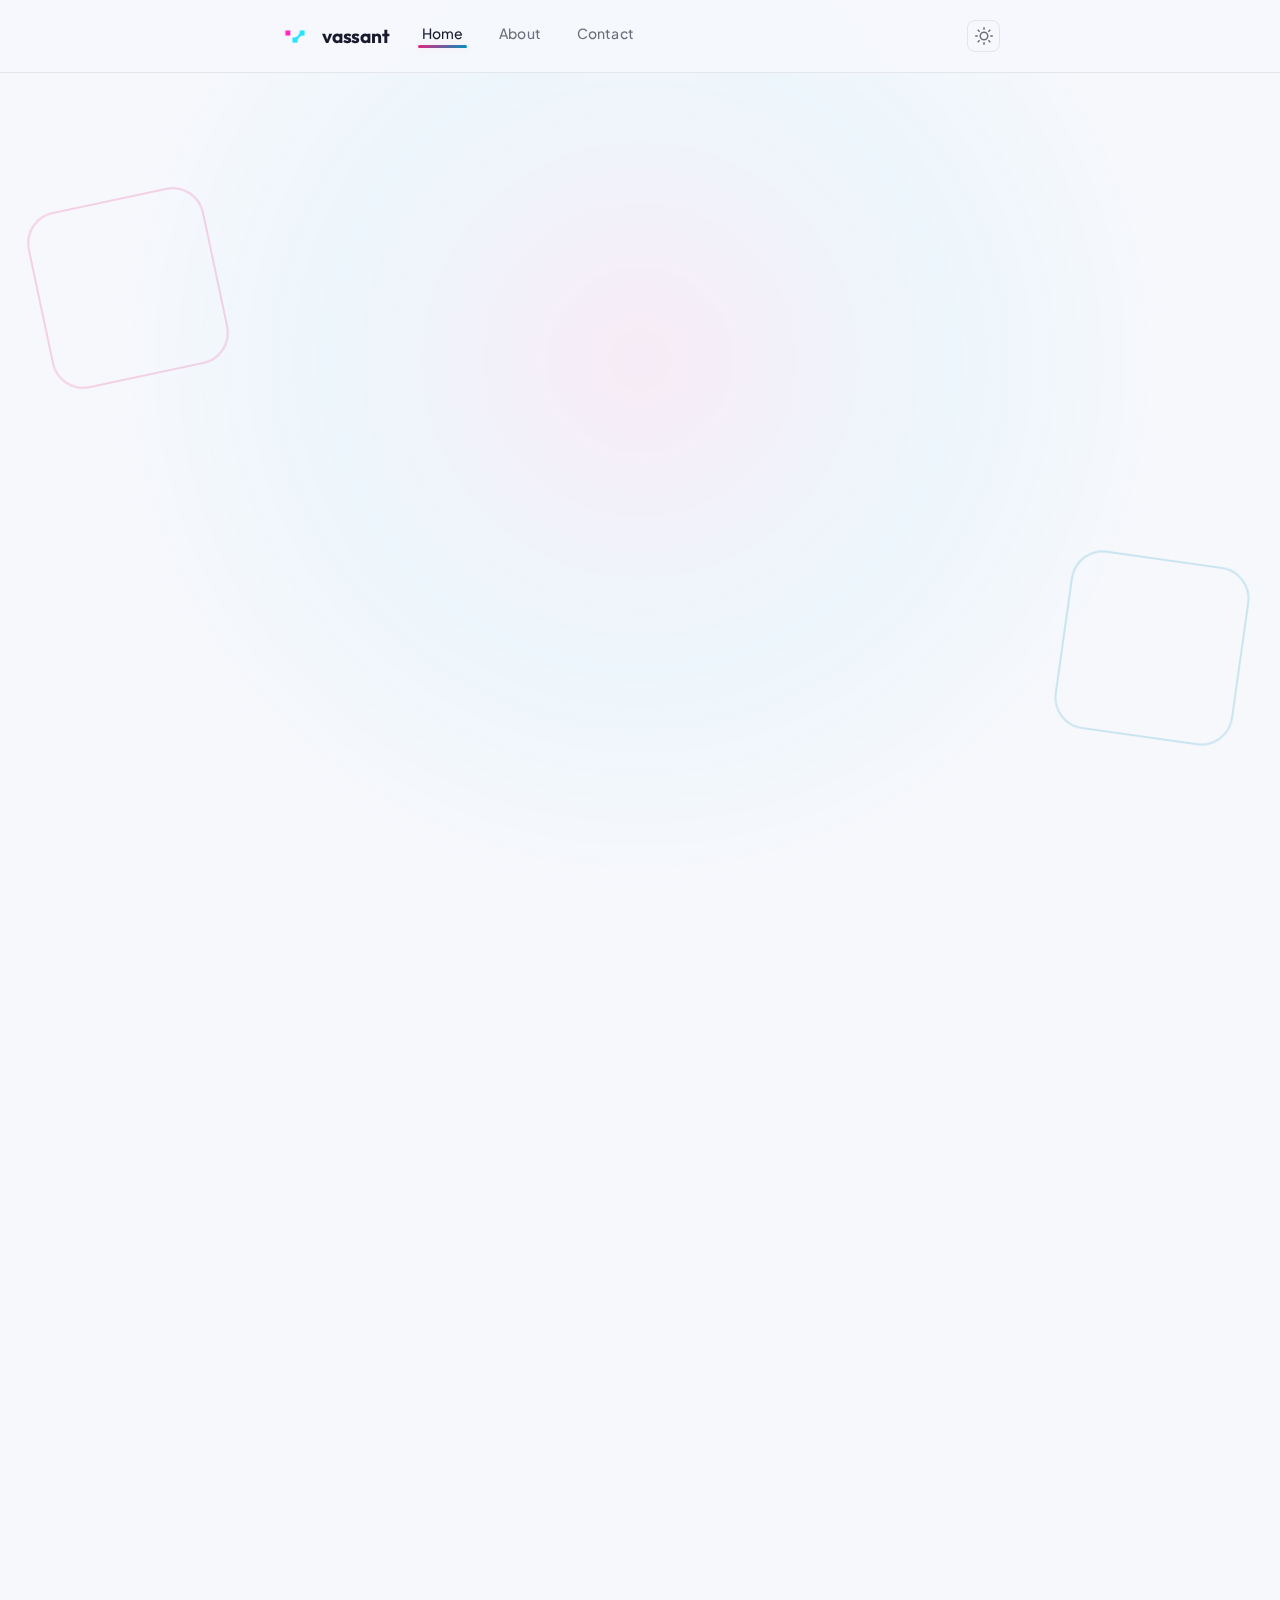
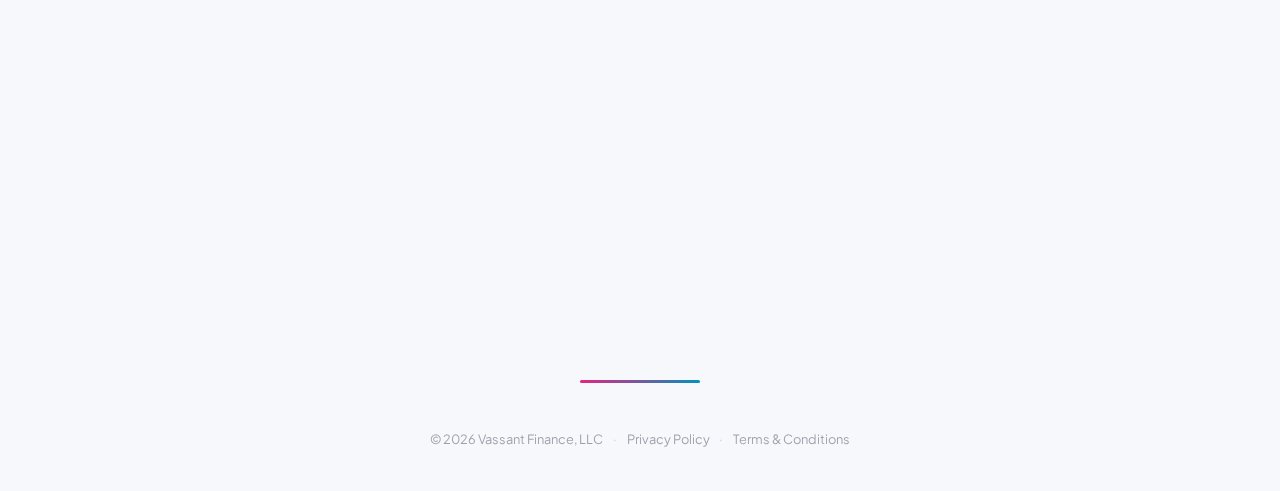
<file: index.html>
<!DOCTYPE html>
<html lang="en">

<head>
  <meta charset="UTF-8">
  <meta name="viewport" content="width=device-width, initial-scale=1.0">
  <title>Vassant Finance — Strategic Financial Technology</title>
  <meta name="description"
    content="An online wealth management platform designed to promote strategic financial management and intelligent investment decision-making.">
  <meta property="og:title" content="Vassant Finance — Strategic Financial Technology">
  <meta property="og:description"
    content="An online wealth management platform designed to promote strategic financial management and intelligent investment decision-making.">
  <meta property="og:image" content="https://vassantfinance.github.io/images/og.png">
  <meta property="og:url" content="https://vassantfinance.github.io/">
  <meta property="og:type" content="website">
  <meta property="og:site_name" content="Vassant Finance">
  <meta name="twitter:card" content="summary_large_image">
  <meta name="twitter:title" content="Vassant Finance — Strategic Financial Technology">
  <meta name="twitter:description"
    content="An online wealth management platform designed to promote strategic financial management and intelligent investment decision-making.">
  <meta name="twitter:image" content="https://vassantfinance.github.io/images/og.png">
  <link rel="icon" type="image/png" href="images/icon.png">
  <link rel="preconnect" href="https://fonts.googleapis.com">
  <link rel="preconnect" href="https://fonts.gstatic.com" crossorigin>
  <link
    href="https://fonts.googleapis.com/css2?family=Outfit:wght@600;700;800&family=Plus+Jakarta+Sans:wght@400;500;600;700&display=swap"
    rel="stylesheet">
  <link rel="stylesheet" href="css/styles.css">
  <script>(function () { var t = localStorage.getItem('theme'); if (!t) t = matchMedia('(prefers-color-scheme:light)').matches ? 'light' : 'dark'; if (t === 'light') document.documentElement.setAttribute('data-theme', 'light') })()</script>
</head>

<body>
  <main>
    <section class="hero">
      <img src="images/icon.png" alt="Vassant" class="logo">
      <div class="wordmark fade-in">vassant</div>
      <div class="tagline fade-in">Strategic Financial Technology</div>
      <p class="subtitle fade-in">An online wealth management platform designed to promote strategic financial
        management and intelligent investment decision-making.</p>
      <form class="waitlist-form fade-in" id="waitlist-form">
        <input type="email" name="email" placeholder="Enter your email" required>
        <button type="submit">Join the Beta</button>
      </form>
      <div class="hero-actions fade-in">
        <a href="about.html" class="btn-primary">Learn More <svg viewBox="0 0 24 24" fill="none" stroke="currentColor"
            stroke-width="2" stroke-linecap="round" stroke-linejoin="round">
            <line x1="5" y1="12" x2="19" y2="12" />
            <polyline points="12 5 19 12 12 19" />
          </svg></a>
        <a href="contact.html" class="btn-secondary">Get in Touch <svg viewBox="0 0 24 24" fill="none"
            stroke="currentColor" stroke-width="2" stroke-linecap="round" stroke-linejoin="round">
            <line x1="5" y1="12" x2="19" y2="12" />
            <polyline points="12 5 19 12 12 19" />
          </svg></a>
      </div>
    </section>

    <section class="section fade-in">
      <h2>What We Do</h2>
      <p>Vassant provides a comprehensive product suite that equips users with modern, user-led guidance and planning
        tools for wealth management. Our platform combines streamlined investment planning with a UI-friendly learning
        platform featuring data-driven, technical content — helping users distill capital market informational noise
        through rational research practices.</p>
      <div class="features">
        <div class="feature-card">
          <div class="feature-icon"><svg viewBox="0 0 24 24" fill="none" stroke="currentColor" stroke-width="2"
              stroke-linecap="round" stroke-linejoin="round">
              <polyline points="23 6 13.5 15.5 8.5 10.5 1 18" />
              <polyline points="17 6 23 6 23 12" />
            </svg></div>
          <h3>Investment Planning</h3>
          <p>Streamlined tools for high-conviction decision-making, supplemented by "Spotlight" companies and ETFs that
            demonstrate our research platform in action.</p>
        </div>
        <div class="feature-card">
          <div class="feature-icon"><svg viewBox="0 0 24 24" fill="none" stroke="currentColor" stroke-width="2"
              stroke-linecap="round" stroke-linejoin="round">
              <path d="M2 3h6a4 4 0 0 1 4 4v14a3 3 0 0 0-3-3H2z" />
              <path d="M22 3h-6a4 4 0 0 0-4 4v14a3 3 0 0 1 3-3h7z" />
            </svg></div>
          <h3>Learning Platform</h3>
          <p>Data-driven, technical content designed to build financial literacy alongside practical applications of
            research and planning methodologies.</p>
        </div>
        <div class="feature-card">
          <div class="feature-icon"><svg viewBox="0 0 24 24" fill="none" stroke="currentColor" stroke-width="2"
              stroke-linecap="round" stroke-linejoin="round">
              <circle cx="11" cy="11" r="8" />
              <line x1="21" y1="21" x2="16.65" y2="16.65" />
            </svg></div>
          <h3>Research Tools</h3>
          <p>Rational research practices that cut through market noise, helping users make informed and intelligent
            investment decisions.</p>
        </div>
        <div class="feature-card">
          <div class="feature-icon"><svg viewBox="0 0 24 24" fill="none" stroke="currentColor" stroke-width="2"
              stroke-linecap="round" stroke-linejoin="round">
              <polygon points="12 2 2 7 12 12 22 7 12 2" />
              <polyline points="2 17 12 22 22 17" />
              <polyline points="2 12 12 17 22 12" />
            </svg></div>
          <h3>Holistic Solution</h3>
          <p>A complete personal finance experience that improves the efficiency of the wealth growth journey from
            planning through execution.</p>
        </div>
      </div>
    </section>

    <section class="section fade-in">
      <h2>Our Approach</h2>
      <p>Different from traditional wealth advisory services, Vassant puts the user in control. Our platform serves as a
        disruptor to legacy systems by replacing opaque advisory models with transparent, user-led tools built for the
        modern investor. Rather than telling you what to do, we give you the framework, data, and education to make
        strategic decisions with confidence.</p>
      <p>Every feature is designed around one overarching goal: to improve the experience and efficiency of the wealth
        growth journey via a holistic personal finance solution.</p>
    </section>
  </main>

  <script src="js/layout.js"></script>
  <script>
    var SCRIPT_URL = 'https://script.google.com/macros/s/AKfycby7Mj6CUogHwtGHQvtR565F_WCKmF0JEaVcxh-9CtuP9zNoGHTu9nTvguo8oDdzmlae/exec';

    document.getElementById('waitlist-form').addEventListener('submit', function (e) {
      e.preventDefault();
      var form = this;
      var button = form.querySelector('button');
      var email = form.querySelector('input[name="email"]').value.trim();
      if (!email) return;

      button.disabled = true;
      button.textContent = 'Submitting\u2026';

      var xhr = new XMLHttpRequest();
      xhr.open('POST', SCRIPT_URL);
      xhr.setRequestHeader('Content-Type', 'application/x-www-form-urlencoded');
      xhr.onreadystatechange = function () {
        if (xhr.readyState === 4) {
          if (xhr.status === 200) {
            form.innerHTML = '<p class="waitlist-msg waitlist-success">You\u2019re on the list! We\u2019ll be in touch.</p>';
          } else {
            form.innerHTML = '<p class="waitlist-msg waitlist-error">Something went wrong. Please try again later.</p>';
          }
        }
      };
      xhr.send('email=' + encodeURIComponent(email));
    });
  </script>
</body>

</html>
</file>
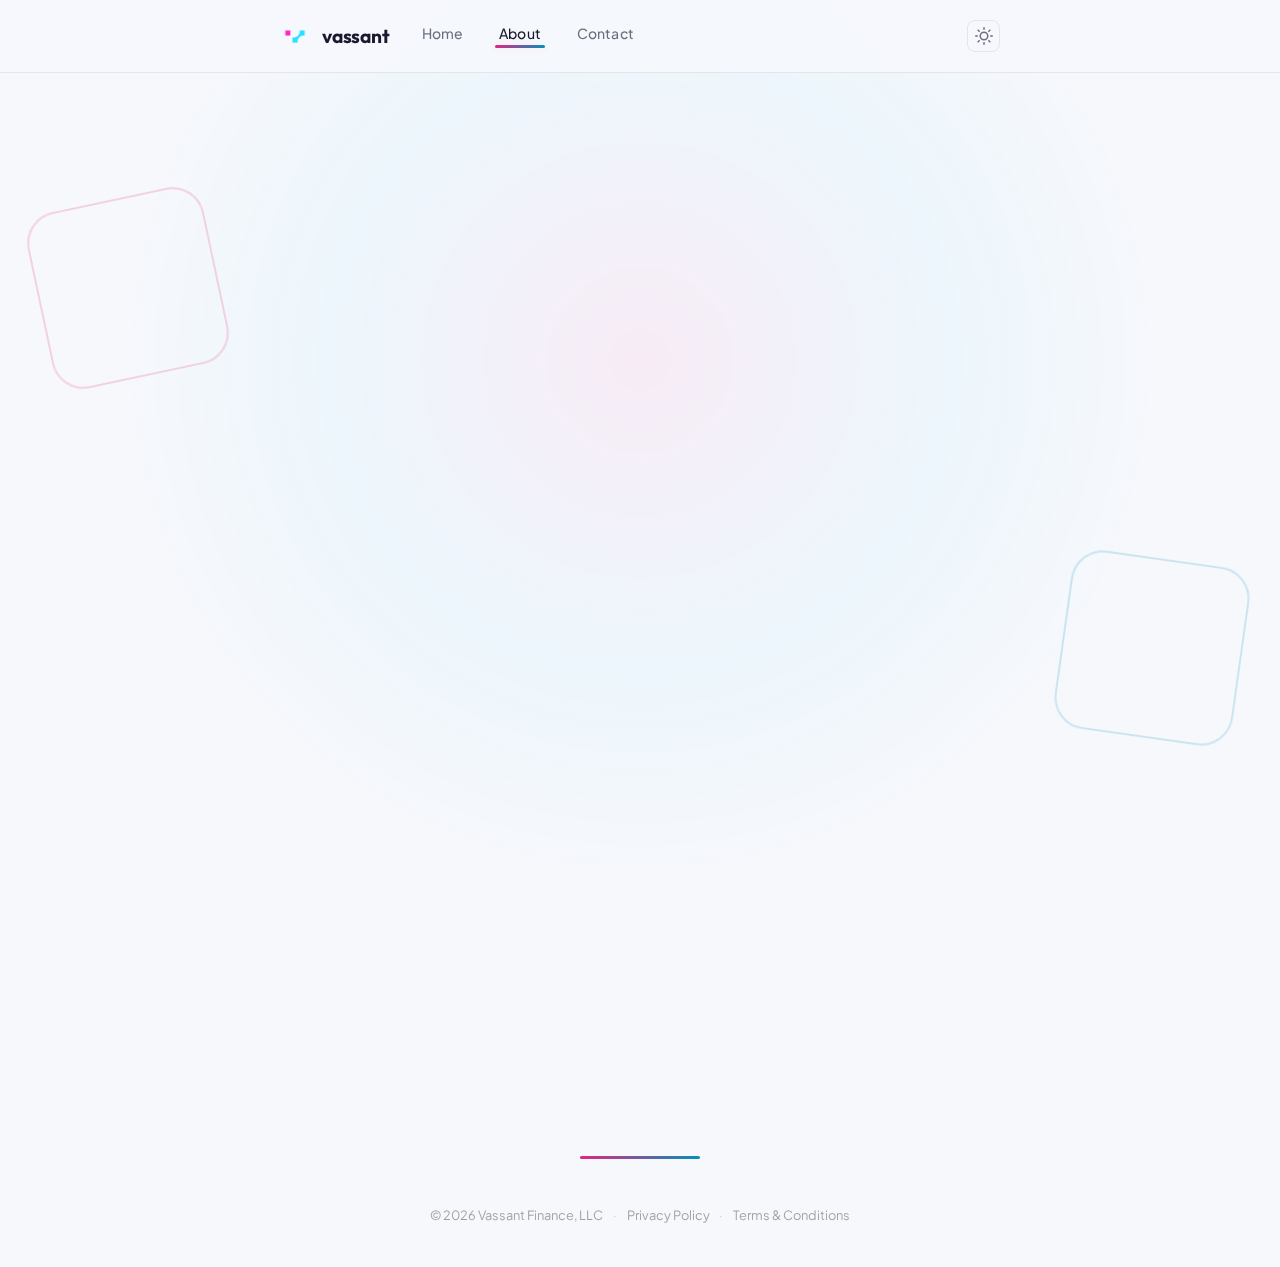
<file: about.html>
<!DOCTYPE html>
<html lang="en">
<head>
  <meta charset="UTF-8">
  <meta name="viewport" content="width=device-width, initial-scale=1.0">
  <title>About — Vassant Finance</title>
  <meta name="description" content="Learn about Vassant Finance, an online wealth management platform promoting strategic financial management and intelligent investment decision-making.">
  <meta property="og:title" content="About — Vassant Finance">
  <meta property="og:description" content="Learn about Vassant Finance, an online wealth management platform promoting strategic financial management and intelligent investment decision-making.">
  <meta property="og:image" content="https://vassantfinance.github.io/images/og.png">
  <meta property="og:url" content="https://vassantfinance.github.io/about.html">
  <meta property="og:type" content="website">
  <meta property="og:site_name" content="Vassant Finance">
  <meta name="twitter:card" content="summary_large_image">
  <meta name="twitter:title" content="About — Vassant Finance">
  <meta name="twitter:description" content="Learn about Vassant Finance, an online wealth management platform promoting strategic financial management and intelligent investment decision-making.">
  <meta name="twitter:image" content="https://vassantfinance.github.io/images/og.png">
  <link rel="icon" type="image/png" href="images/icon.png">
  <link rel="preconnect" href="https://fonts.googleapis.com">
  <link rel="preconnect" href="https://fonts.gstatic.com" crossorigin>
  <link href="https://fonts.googleapis.com/css2?family=Outfit:wght@600;700;800&family=Plus+Jakarta+Sans:wght@400;500;600;700&display=swap" rel="stylesheet">
  <link rel="stylesheet" href="css/styles.css">
  <script>(function(){var t=localStorage.getItem('theme');if(!t)t=matchMedia('(prefers-color-scheme:light)').matches?'light':'dark';if(t==='light')document.documentElement.setAttribute('data-theme','light')})()</script>
</head>
<body>
  <main>
    <div class="page-header fade-in">
      <h1><span class="gradient-text">About</span> Vassant Finance</h1>
      <p class="page-desc">Founded in 2026 &middot; Riverside, California</p>
    </div>

    <section class="section fade-in">
      <h2>Our Platform</h2>
      <p>Vassant Finance, LLC is an online wealth management platform that provides users with tools designed to promote strategic financial management alongside high-conviction and intelligent investment decision-making. Different from traditional wealth advisory services, Vassant equips participants with a product suite that features modern, user-led guidance and planning.</p>
      <p>These features are supplemented with a UI-friendly learning platform with data-driven, technical content. The platform holistically serves as a disruptor to legacy systems by helping users distill capital market informational noise through streamlined investment planning and rational research practices.</p>
    </section>

    <section class="section fade-in">
      <h2>Our Approach</h2>
      <p>Investment planning is supplemented by "Spotlight" companies and ETFs that demonstrate not only the functionality of the research planning platform, but also applications of the content provided in the learning lessons. These spotlight features bridge the gap between education and practice, giving users a tangible way to apply what they learn.</p>
    </section>

    <section class="section fade-in">
      <h2>Our Mission</h2>
      <p>Vassant has one overarching goal: to improve the experience and efficiency of the wealth growth journey via a holistic personal finance solution. We believe that strategic financial management should be accessible, transparent, and driven by the individual — not gatekept by traditional advisory structures.</p>
    </section>
  </main>

  <script src="js/layout.js"></script>
</body>
</html>
</file>
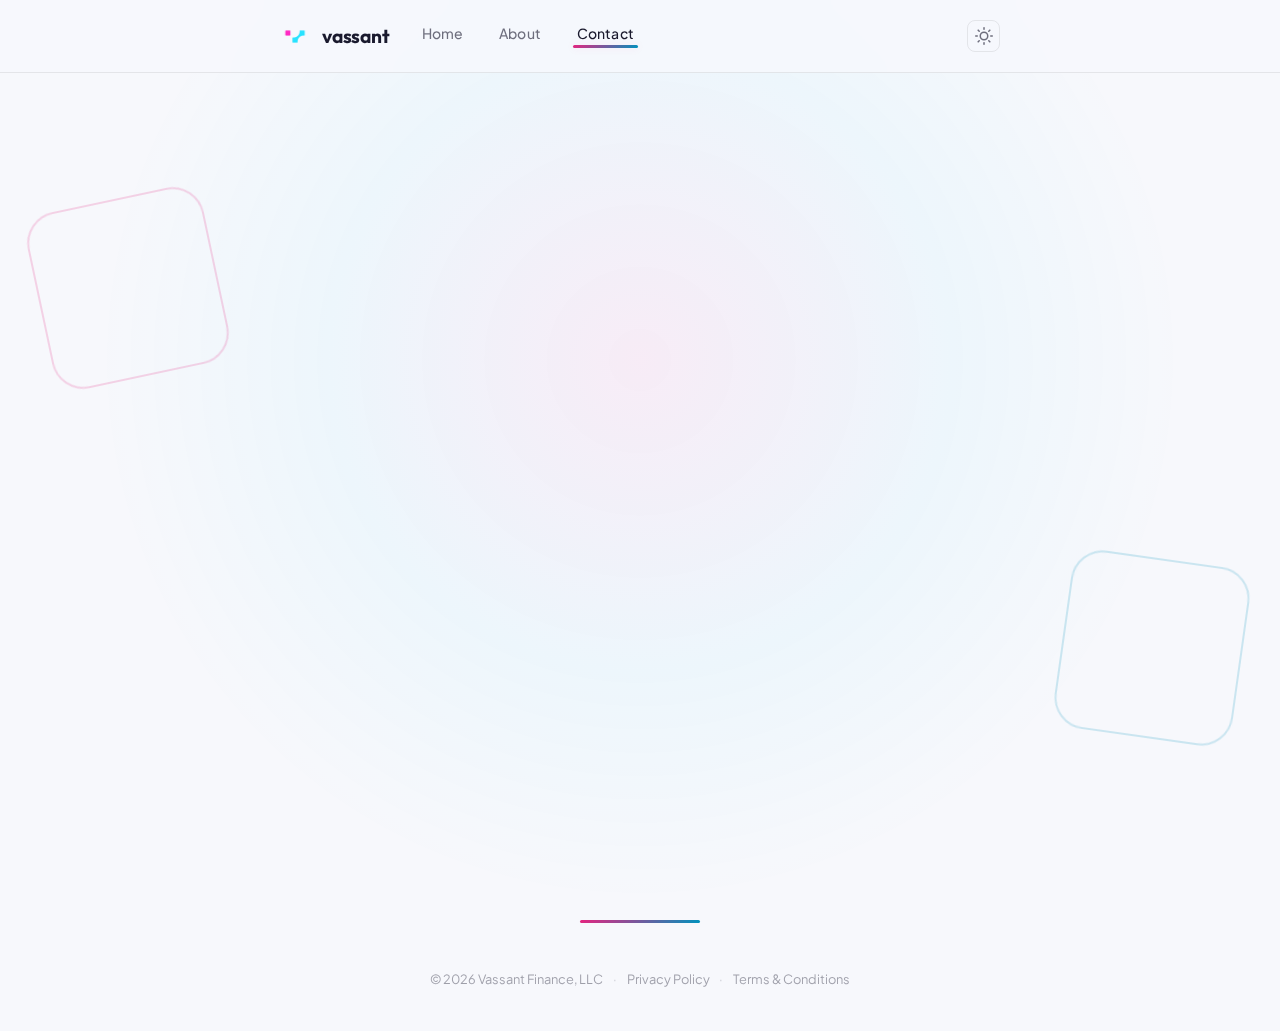
<file: contact.html>
<!DOCTYPE html>
<html lang="en">
<head>
  <meta charset="UTF-8">
  <meta name="viewport" content="width=device-width, initial-scale=1.0">
  <title>Contact — Vassant Finance</title>
  <meta name="description" content="Get in touch with Vassant Finance. Contact us for business inquiries, partnerships, and general questions.">
  <meta property="og:title" content="Contact — Vassant Finance">
  <meta property="og:description" content="Get in touch with Vassant Finance. Contact us for business inquiries, partnerships, and general questions.">
  <meta property="og:image" content="https://vassantfinance.github.io/images/og.png">
  <meta property="og:url" content="https://vassantfinance.github.io/contact.html">
  <meta property="og:type" content="website">
  <meta property="og:site_name" content="Vassant Finance">
  <meta name="twitter:card" content="summary_large_image">
  <meta name="twitter:title" content="Contact — Vassant Finance">
  <meta name="twitter:description" content="Get in touch with Vassant Finance. Contact us for business inquiries, partnerships, and general questions.">
  <meta name="twitter:image" content="https://vassantfinance.github.io/images/og.png">
  <link rel="icon" type="image/png" href="images/icon.png">
  <link rel="preconnect" href="https://fonts.googleapis.com">
  <link rel="preconnect" href="https://fonts.gstatic.com" crossorigin>
  <link href="https://fonts.googleapis.com/css2?family=Outfit:wght@600;700;800&family=Plus+Jakarta+Sans:wght@400;500;600;700&display=swap" rel="stylesheet">
  <link rel="stylesheet" href="css/styles.css">
  <script>(function(){var t=localStorage.getItem('theme');if(!t)t=matchMedia('(prefers-color-scheme:light)').matches?'light':'dark';if(t==='light')document.documentElement.setAttribute('data-theme','light')})()</script>
</head>
<body>
  <main>
    <div class="page-header fade-in">
      <h1><span class="gradient-text">Contact</span> Us</h1>
      <p class="page-desc">We'd love to hear from you</p>
    </div>

    <div class="contact-grid fade-in">
      <div class="contact-item">
        <div class="contact-icon"><svg viewBox="0 0 24 24" fill="none" stroke="currentColor" stroke-width="2" stroke-linecap="round" stroke-linejoin="round"><path d="M4 4h16c1.1 0 2 .9 2 2v12c0 1.1-.9 2-2 2H4c-1.1 0-2-.9-2-2V6c0-1.1.9-2 2-2z"/><polyline points="22,6 12,13 2,6"/></svg></div>
        <div class="contact-info">
          <span class="contact-label">Email</span>
          <div class="contact-value">
            <a href="mailto:vassantfinance@gmail.com">vassantfinance@gmail.com</a>
          </div>
        </div>
      </div>
      <div class="contact-item">
        <div class="contact-icon"><svg viewBox="0 0 24 24" fill="none" stroke="currentColor" stroke-width="2" stroke-linecap="round" stroke-linejoin="round"><path d="M22 16.92v3a2 2 0 0 1-2.18 2 19.79 19.79 0 0 1-8.63-3.07 19.5 19.5 0 0 1-6-6 19.79 19.79 0 0 1-3.07-8.67A2 2 0 0 1 4.11 2h3a2 2 0 0 1 2 1.72 12.84 12.84 0 0 0 .7 2.81 2 2 0 0 1-.45 2.11L8.09 9.91a16 16 0 0 0 6 6l1.27-1.27a2 2 0 0 1 2.11-.45 12.84 12.84 0 0 0 2.81.7A2 2 0 0 1 22 16.92z"/></svg></div>
        <div class="contact-info">
          <span class="contact-label">Phone</span>
          <div class="contact-value">
            <a href="tel:+17605856070">+1 (760) 585-6070</a>
          </div>
        </div>
      </div>
      <div class="contact-item">
        <div class="contact-icon"><svg viewBox="0 0 24 24" fill="none" stroke="currentColor" stroke-width="2" stroke-linecap="round" stroke-linejoin="round"><path d="M21 10c0 7-9 13-9 13s-9-6-9-13a9 9 0 0 1 18 0z"/><circle cx="12" cy="10" r="3"/></svg></div>
        <div class="contact-info">
          <span class="contact-label">Mailing Address</span>
          <div class="contact-value">
            3666 Jefferson St<br>
            Riverside, California 92504<br>
            United States
          </div>
        </div>
      </div>
    </div>

    <section class="section fade-in">
      <h2>Business Inquiries</h2>
      <p>For partnership opportunities, press inquiries, or other business-related matters, please reach out via email at <a href="mailto:vassantfinance@gmail.com" class="accent-link">vassantfinance@gmail.com</a>. We aim to respond to all inquiries within two business days.</p>
    </section>
  </main>

  <script src="js/layout.js"></script>
</body>
</html>
</file>
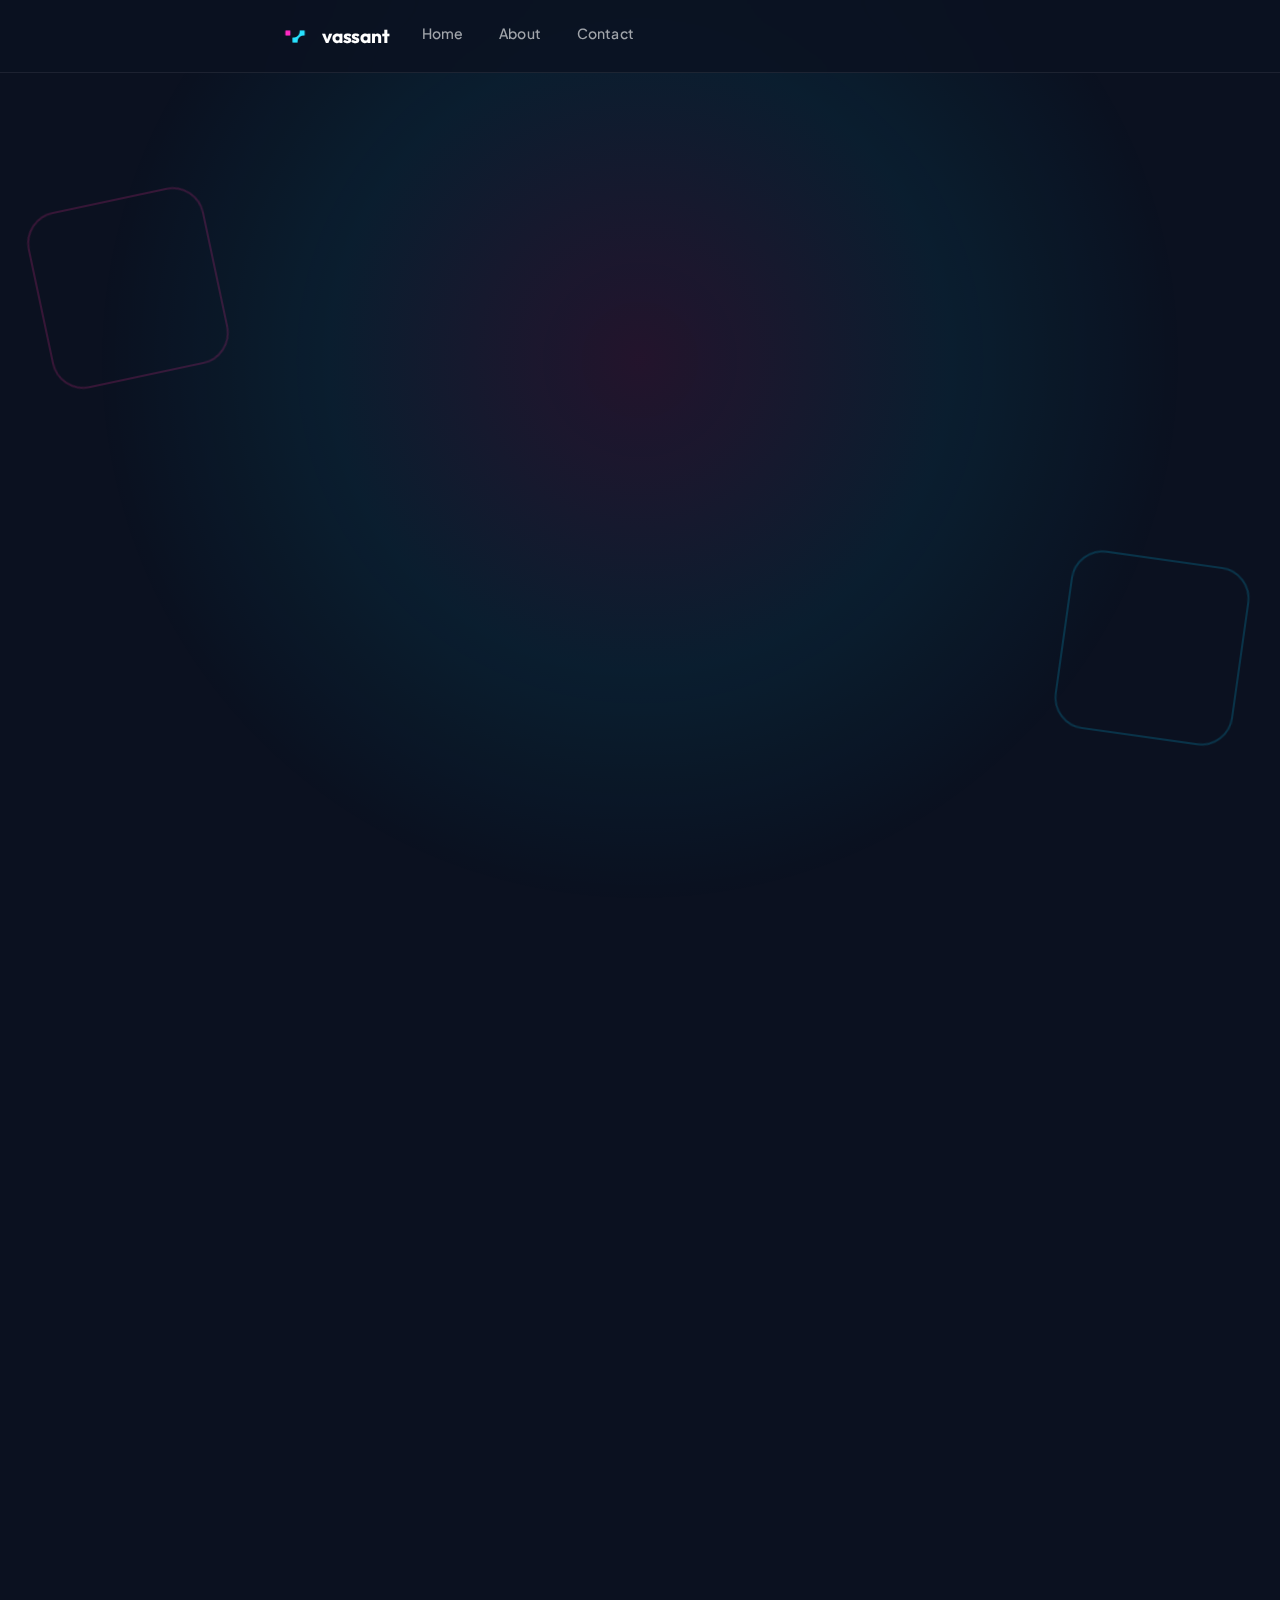
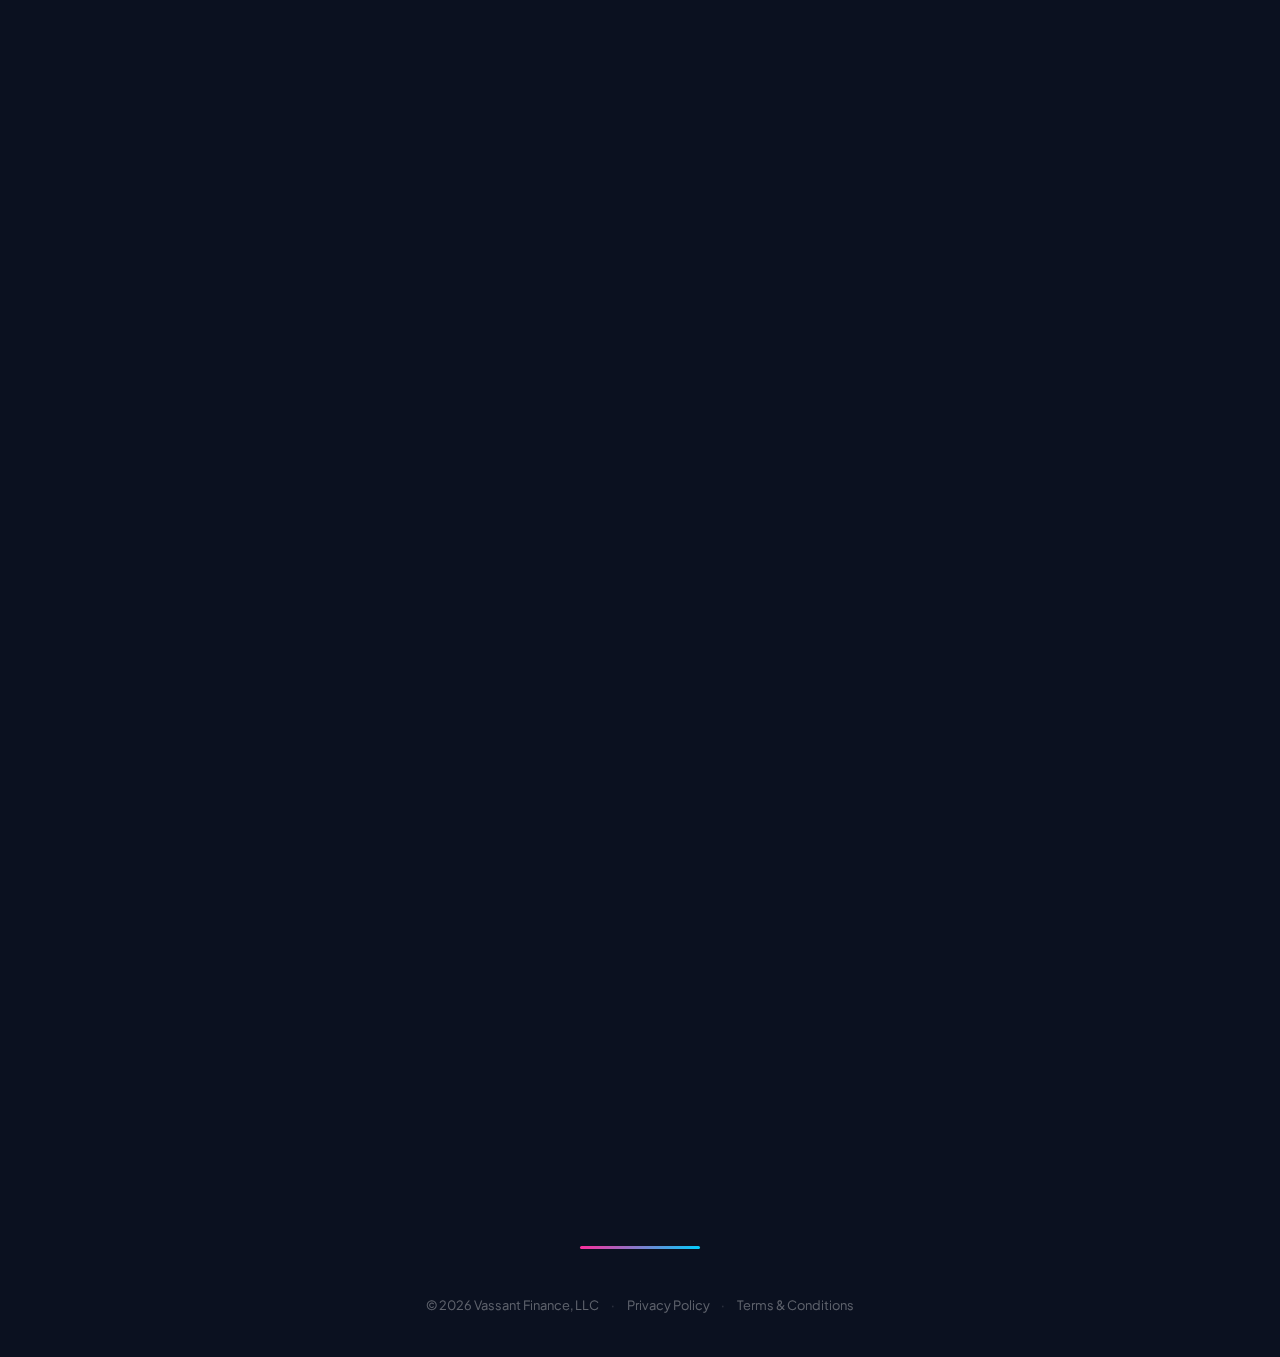
<file: privacy.html>
<!DOCTYPE html>
<html lang="en">
<head>
  <meta charset="UTF-8">
  <meta name="viewport" content="width=device-width, initial-scale=1.0">
  <title>Privacy Policy — Vassant Finance</title>
  <meta name="description" content="Privacy Policy for Vassant Finance. Learn how we collect, use, and protect your personal information.">
  <link rel="icon" type="image/png" href="images/icon.png">
  <link rel="preconnect" href="https://fonts.googleapis.com">
  <link rel="preconnect" href="https://fonts.gstatic.com" crossorigin>
  <link href="https://fonts.googleapis.com/css2?family=Outfit:wght@600;700;800&family=Plus+Jakarta+Sans:wght@400;500;600;700&display=swap" rel="stylesheet">
  <link rel="stylesheet" href="css/styles.css">
</head>
<body>
  <nav>
    <div class="nav-inner">
      <a href="index.html" class="nav-brand">
        <img src="images/icon.png" alt="Vassant">
        <span>vassant</span>
      </a>
      <button class="nav-toggle" aria-label="Toggle menu" onclick="this.classList.toggle('open');document.querySelector('.nav-links').classList.toggle('open')">
        <span></span><span></span><span></span>
      </button>
      <ul class="nav-links">
        <li><a href="index.html">Home</a></li>
        <li><a href="about.html">About</a></li>
        <li><a href="contact.html">Contact</a></li>
      </ul>
    </div>
  </nav>

  <main>
    <div class="page-header fade-in">
      <h1>Privacy Policy</h1>
      <p class="page-desc">Last updated: February 24, 2026</p>
    </div>

    <div class="legal-content fade-in">
      <p>Vassant Finance, LLC ("Vassant," "we," "us," or "our") is committed to protecting your privacy. This Privacy Policy explains how we collect, use, disclose, and safeguard your information when you visit our website and use our services, including any mobile applications we may offer in the future.</p>

      <h2>Information We Collect</h2>
      <p>We may collect information about you in a variety of ways, including:</p>
      <p><strong>Personal Data.</strong> When you register for an account, we may collect personally identifiable information such as your name, email address, phone number, and financial information necessary to provide our services.</p>
      <p><strong>Usage Data.</strong> We automatically collect certain information when you access our services, including your IP address, browser type, operating system, access times, pages viewed, and the referring URL.</p>
      <p><strong>Device Data.</strong> We may collect information about the device you use to access our services, including device type, operating system, unique device identifiers, and mobile network information.</p>

      <h2>How We Use Your Information</h2>
      <p>We may use the information we collect for various purposes, including to:</p>
      <ul>
        <li>Provide, operate, and maintain our services</li>
        <li>Improve, personalize, and expand our services</li>
        <li>Understand and analyze how you use our services</li>
        <li>Develop new products, services, features, and functionality</li>
        <li>Communicate with you for customer service, updates, and marketing purposes</li>
        <li>Process transactions and send related information</li>
        <li>Detect and prevent fraud or other harmful activities</li>
        <li>Comply with legal obligations</li>
      </ul>

      <h2>Information Sharing</h2>
      <p>We do not sell your personal information. We may share your information in the following situations:</p>
      <ul>
        <li><strong>Service Providers.</strong> We may share your information with third-party vendors and service providers that perform services on our behalf, such as data analysis, payment processing, and email delivery.</li>
        <li><strong>Legal Requirements.</strong> We may disclose your information if required to do so by law or in response to valid legal requests by public authorities.</li>
        <li><strong>Business Transfers.</strong> In connection with any merger, sale of company assets, or acquisition, your information may be transferred as a business asset.</li>
        <li><strong>With Your Consent.</strong> We may share your information with your consent or at your direction.</li>
      </ul>

      <h2>Data Security</h2>
      <p>We implement appropriate technical and organizational security measures designed to protect your personal information. However, no electronic transmission or storage method is 100% secure, and we cannot guarantee absolute security. We encourage you to use strong passwords and to protect your account credentials.</p>

      <h2>Your Rights</h2>
      <p>Depending on your jurisdiction, you may have the following rights regarding your personal information:</p>
      <ul>
        <li>The right to access the personal information we hold about you</li>
        <li>The right to request correction of inaccurate personal information</li>
        <li>The right to request deletion of your personal information</li>
        <li>The right to opt out of marketing communications</li>
        <li>The right to data portability</li>
      </ul>
      <p>To exercise any of these rights, please contact us at <a href="mailto:vassantfinance@gmail.com" style="color: var(--text-primary); border-bottom: 1px solid var(--border);">vassantfinance@gmail.com</a>.</p>

      <h2>Children's Privacy</h2>
      <p>Our services are not directed to individuals under the age of 18. We do not knowingly collect personal information from children. If we become aware that we have collected personal information from a child without parental consent, we will take steps to remove that information from our servers.</p>

      <h2>Changes to This Policy</h2>
      <p>We may update this Privacy Policy from time to time. We will notify you of any changes by posting the new Privacy Policy on this page and updating the "Last updated" date. You are advised to review this Privacy Policy periodically for any changes.</p>

      <h2>Contact Us</h2>
      <p>If you have any questions about this Privacy Policy, please contact us:</p>
      <ul>
        <li><strong>Email:</strong> <a href="mailto:vassantfinance@gmail.com" style="color: var(--text-primary); border-bottom: 1px solid var(--border);">vassantfinance@gmail.com</a></li>
        <li><strong>Phone:</strong> +1 (760) 585-6070</li>
        <li><strong>Address:</strong> 3666 Jefferson St, Riverside, California 92504</li>
      </ul>
    </div>
  </main>

  <footer>
    <div class="footer-inner">
      &copy; 2026 Vassant Finance, LLC
      <span class="footer-sep">&middot;</span>
      <a href="privacy.html">Privacy Policy</a>
      <span class="footer-sep">&middot;</span>
      <a href="terms.html">Terms &amp; Conditions</a>
    </div>
  </footer>
</body>
</html>
</file>
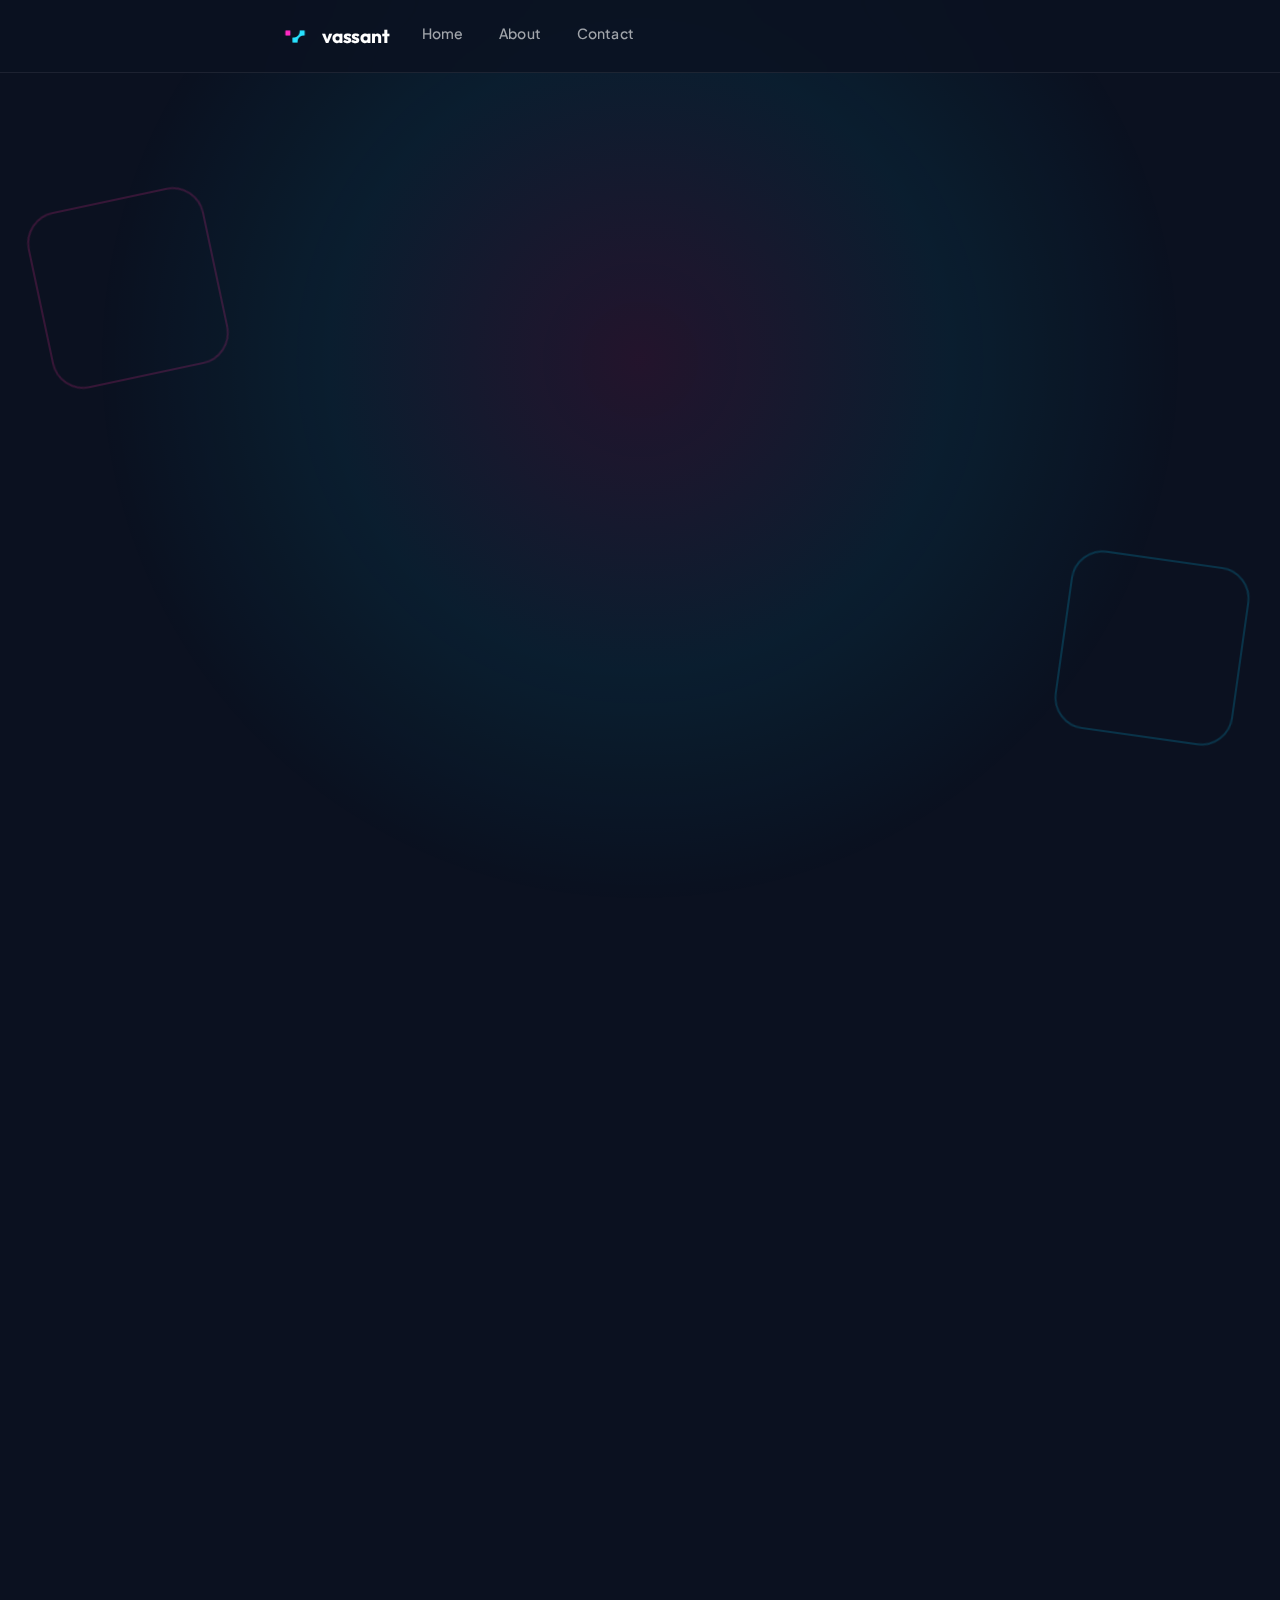
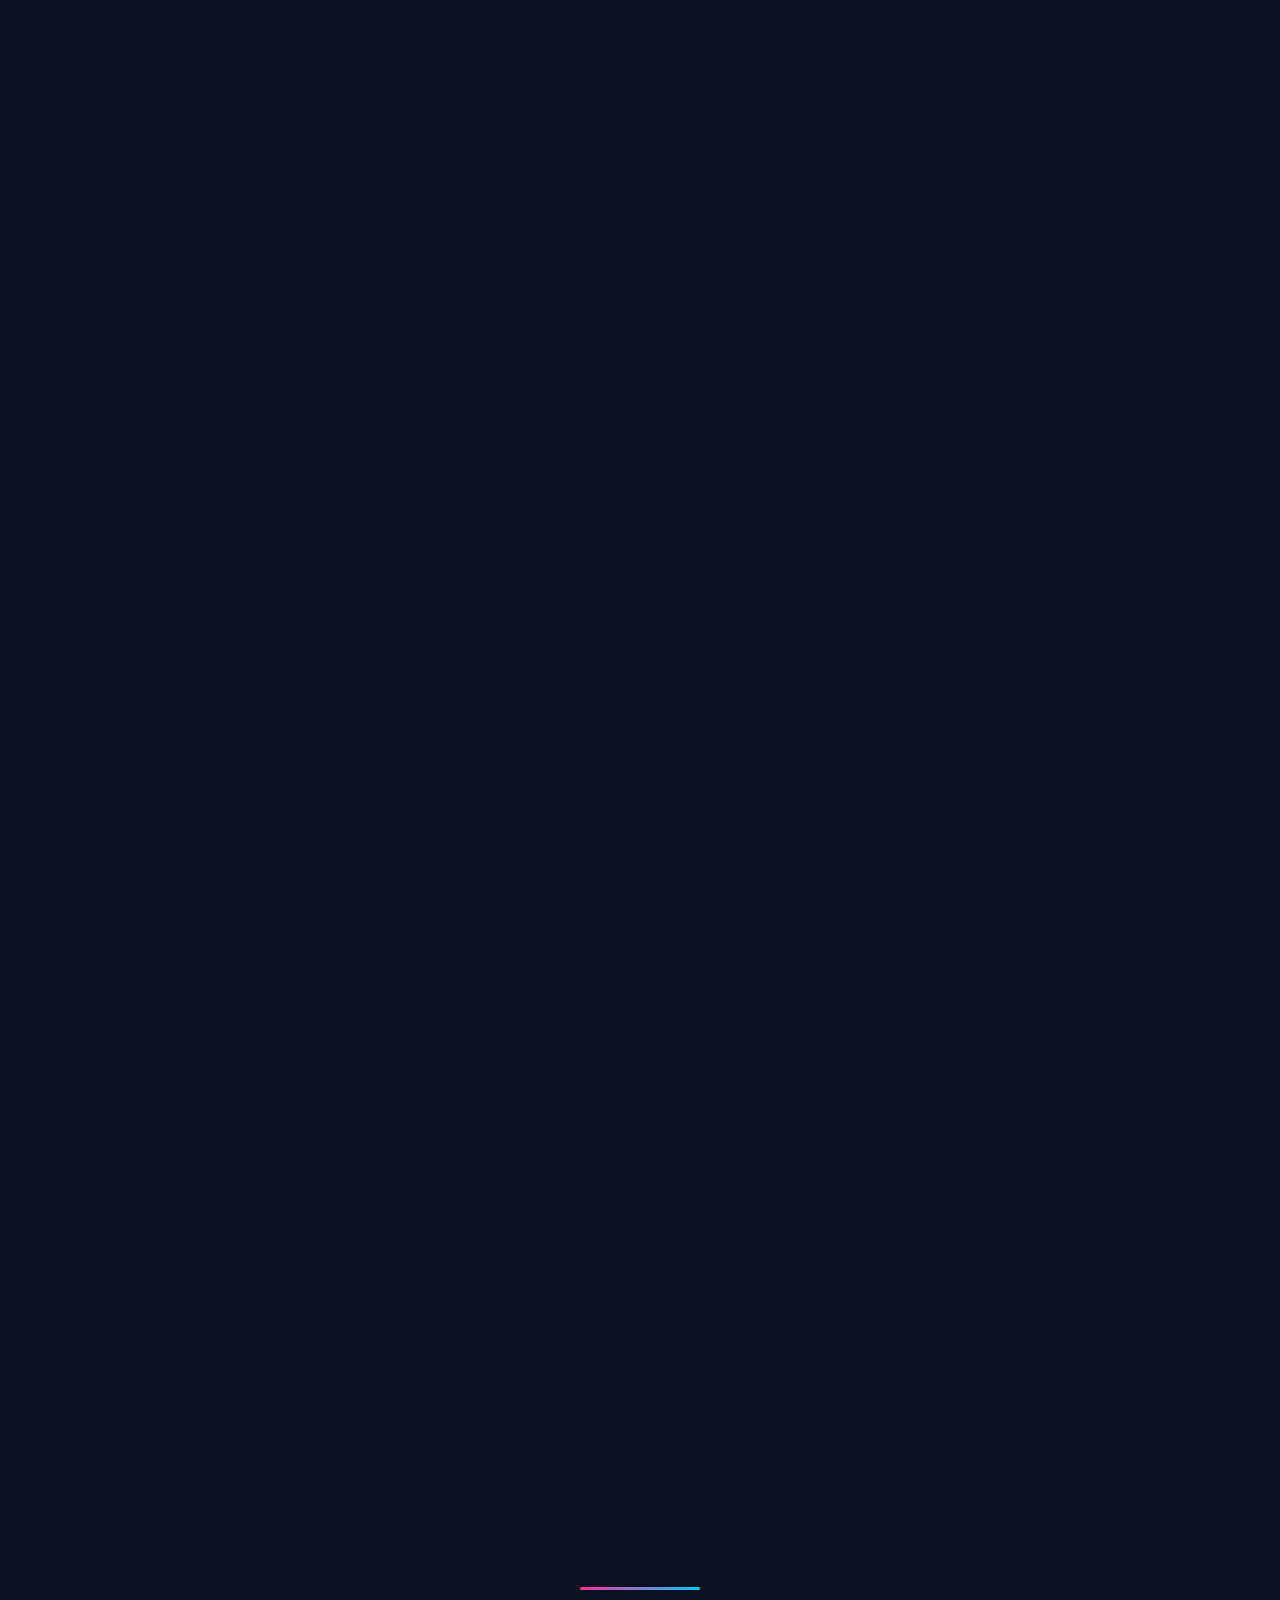
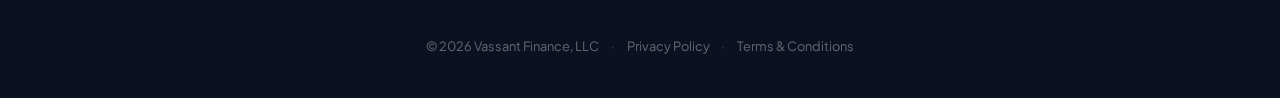
<file: terms.html>
<!DOCTYPE html>
<html lang="en">
<head>
  <meta charset="UTF-8">
  <meta name="viewport" content="width=device-width, initial-scale=1.0">
  <title>Terms &amp; Conditions — Vassant Finance</title>
  <meta name="description" content="Terms and Conditions for Vassant Finance. Please read these terms carefully before using our services.">
  <link rel="icon" type="image/png" href="images/icon.png">
  <link rel="preconnect" href="https://fonts.googleapis.com">
  <link rel="preconnect" href="https://fonts.gstatic.com" crossorigin>
  <link href="https://fonts.googleapis.com/css2?family=Outfit:wght@600;700;800&family=Plus+Jakarta+Sans:wght@400;500;600;700&display=swap" rel="stylesheet">
  <link rel="stylesheet" href="css/styles.css">
</head>
<body>
  <nav>
    <div class="nav-inner">
      <a href="index.html" class="nav-brand">
        <img src="images/icon.png" alt="Vassant">
        <span>vassant</span>
      </a>
      <button class="nav-toggle" aria-label="Toggle menu" onclick="this.classList.toggle('open');document.querySelector('.nav-links').classList.toggle('open')">
        <span></span><span></span><span></span>
      </button>
      <ul class="nav-links">
        <li><a href="index.html">Home</a></li>
        <li><a href="about.html">About</a></li>
        <li><a href="contact.html">Contact</a></li>
      </ul>
    </div>
  </nav>

  <main>
    <div class="page-header fade-in">
      <h1>Terms &amp; Conditions</h1>
      <p class="page-desc">Last updated: February 24, 2026</p>
    </div>

    <div class="legal-content fade-in">
      <p>Please read these Terms and Conditions ("Terms") carefully before using the website and services operated by Vassant Finance, LLC ("Vassant," "we," "us," or "our"). By accessing or using our services, you agree to be bound by these Terms.</p>

      <h2>Agreement to Terms</h2>
      <p>By accessing or using our services, you agree to be bound by these Terms and our Privacy Policy. If you do not agree to these Terms, you must not access or use our services. We reserve the right to modify these Terms at any time, and such modifications will be effective immediately upon posting.</p>

      <h2>Use of Services</h2>
      <p>Our services are intended for users who are at least 18 years of age. By using our services, you represent and warrant that you meet this age requirement. You agree to use our services only for lawful purposes and in accordance with these Terms.</p>
      <p>Vassant provides tools, content, and resources for financial planning and education. Our services are informational in nature and do not constitute financial advice, investment advice, tax advice, or legal advice. You are solely responsible for your own financial decisions.</p>

      <h2>Intellectual Property</h2>
      <p>The service and its original content, features, and functionality are and will remain the exclusive property of Vassant Finance, LLC. Our services are protected by copyright, trademark, and other laws of the United States and foreign countries. Our trademarks and trade dress may not be used in connection with any product or service without the prior written consent of Vassant Finance, LLC.</p>

      <h2>User Accounts</h2>
      <p>When you create an account with us, you must provide information that is accurate, complete, and current at all times. You are responsible for safeguarding your account credentials and for any activities or actions under your account. You agree to notify us immediately of any unauthorized use of your account.</p>

      <h2>Prohibited Activities</h2>
      <p>You agree not to engage in any of the following prohibited activities:</p>
      <ul>
        <li>Using our services for any unlawful purpose or in violation of any applicable laws</li>
        <li>Attempting to gain unauthorized access to our systems, accounts, or data</li>
        <li>Interfering with or disrupting the integrity or performance of our services</li>
        <li>Uploading or transmitting viruses, malware, or other harmful code</li>
        <li>Collecting or harvesting personal information of other users without consent</li>
        <li>Impersonating another person or entity or misrepresenting your affiliation</li>
        <li>Using automated means to access our services without our express permission</li>
        <li>Reproducing, duplicating, or exploiting any portion of our services without authorization</li>
      </ul>

      <h2>Disclaimers</h2>
      <p>Our services are provided on an "AS IS" and "AS AVAILABLE" basis without any warranties of any kind, either express or implied. Vassant does not warrant that the services will be uninterrupted, timely, secure, or error-free.</p>
      <p>The content provided through our services, including but not limited to financial data, educational materials, and "Spotlight" features, is for informational purposes only. Vassant is not a registered investment advisor, broker-dealer, or financial planner. Nothing on our platform constitutes a recommendation to buy, sell, or hold any security or financial product.</p>

      <h2>Limitation of Liability</h2>
      <p>To the maximum extent permitted by applicable law, in no event shall Vassant Finance, LLC, its directors, employees, partners, agents, or affiliates be liable for any indirect, incidental, special, consequential, or punitive damages, including without limitation loss of profits, data, use, goodwill, or other intangible losses, resulting from your access to or use of (or inability to access or use) our services.</p>

      <h2>Indemnification</h2>
      <p>You agree to defend, indemnify, and hold harmless Vassant Finance, LLC and its officers, directors, employees, and agents from and against any claims, damages, obligations, losses, liabilities, costs, or debt arising from your use of our services or your violation of these Terms.</p>

      <h2>Governing Law</h2>
      <p>These Terms shall be governed and construed in accordance with the laws of the State of California, without regard to its conflict of law provisions. Any legal action or proceeding arising under these Terms shall be brought exclusively in the federal or state courts located in Riverside County, California, and you consent to the personal jurisdiction of such courts.</p>

      <h2>Changes to Terms</h2>
      <p>We reserve the right to modify or replace these Terms at any time at our sole discretion. If a revision is material, we will provide at least 30 days' notice prior to any new terms taking effect. Your continued use of our services after any changes constitutes acceptance of the new Terms.</p>

      <h2>Contact Us</h2>
      <p>If you have any questions about these Terms, please contact us:</p>
      <ul>
        <li><strong>Email:</strong> <a href="mailto:vassantfinance@gmail.com" style="color: var(--text-primary); border-bottom: 1px solid var(--border);">vassantfinance@gmail.com</a></li>
        <li><strong>Phone:</strong> +1 (760) 585-6070</li>
        <li><strong>Address:</strong> 3666 Jefferson St, Riverside, California 92504</li>
      </ul>
    </div>
  </main>

  <footer>
    <div class="footer-inner">
      &copy; 2026 Vassant Finance, LLC
      <span class="footer-sep">&middot;</span>
      <a href="privacy.html">Privacy Policy</a>
      <span class="footer-sep">&middot;</span>
      <a href="terms.html">Terms &amp; Conditions</a>
    </div>
  </footer>
</body>
</html>
</file>
<file: css/styles.css>
/* ========================================
   Vassant Finance — Shared Stylesheet
   Bubble Gum Brand Refresh
   ======================================== */

/* --- Reset & Base --- */
*, *::before, *::after {
  margin: 0;
  padding: 0;
  box-sizing: border-box;
}

:root {
  --bg: #0B1120;
  --bg-surface: rgba(255, 255, 255, 0.03);
  --bg-surface-hover: rgba(255, 255, 255, 0.06);
  --text-primary: #ffffff;
  --text-secondary: rgba(255, 255, 255, 0.62);
  --text-tertiary: rgba(255, 255, 255, 0.35);
  --accent-pink: #FF2D9B;
  --accent-cyan: #00CFFF;
  --accent-pink-soft: rgba(255, 45, 155, 0.10);
  --accent-cyan-soft: rgba(0, 207, 255, 0.08);
  --accent-pink-border: rgba(255, 45, 155, 0.25);
  --accent-cyan-border: rgba(0, 207, 255, 0.20);
  --card-glow-pink: rgba(255, 45, 155, 0.15);
  --card-glow-cyan: rgba(0, 207, 255, 0.10);
  --accent-gradient: linear-gradient(135deg, var(--accent-pink), var(--accent-cyan));
  --border: rgba(255, 255, 255, 0.08);
  --border-hover: rgba(255, 255, 255, 0.12);
  --nav-bg: rgba(11, 17, 32, 0.82);
  --nav-bg-mobile: rgba(11, 17, 32, 0.96);
  --glow-pink: rgba(255, 45, 155, 0.10);
  --glow-cyan: rgba(0, 207, 255, 0.07);
  --logo-shadow: rgba(255, 45, 155, 0.12);
  --nav-height: 72px;
  --content-width: 720px;
  --content-width-wide: 960px;
  --page-padding: 2rem;
}

/* --- Light Mode --- */
[data-theme="light"] {
  --bg: #F7F8FC;
  --bg-surface: rgba(0, 0, 0, 0.035);
  --bg-surface-hover: rgba(0, 0, 0, 0.06);
  --text-primary: #1a1a2e;
  --text-secondary: rgba(26, 26, 46, 0.62);
  --text-tertiary: rgba(26, 26, 46, 0.4);
  --accent-pink: #E5247F;
  --accent-cyan: #0092BD;
  --accent-pink-soft: rgba(229, 36, 127, 0.08);
  --accent-cyan-soft: rgba(0, 146, 189, 0.06);
  --accent-pink-border: rgba(229, 36, 127, 0.20);
  --accent-cyan-border: rgba(0, 146, 189, 0.16);
  --card-glow-pink: rgba(229, 36, 127, 0.10);
  --card-glow-cyan: rgba(0, 146, 189, 0.08);
  --border: rgba(0, 0, 0, 0.08);
  --border-hover: rgba(0, 0, 0, 0.14);
  --nav-bg: rgba(247, 248, 252, 0.82);
  --nav-bg-mobile: rgba(247, 248, 252, 0.96);
  --glow-pink: rgba(255, 45, 155, 0.06);
  --glow-cyan: rgba(0, 207, 255, 0.04);
  --logo-shadow: rgba(255, 45, 155, 0.08);
}

html {
  scroll-behavior: smooth;
}

body {
  font-family: 'Plus Jakarta Sans', sans-serif;
  background: var(--bg);
  color: var(--text-primary);
  min-height: 100vh;
  display: flex;
  flex-direction: column;
  line-height: 1.7;
  -webkit-font-smoothing: antialiased;
  -moz-osx-font-smoothing: grayscale;
}

/* Background glow — doubled opacity + larger radius */
body::before {
  content: '';
  position: fixed;
  top: 40%;
  left: 50%;
  width: 1100px;
  height: 1100px;
  transform: translate(-50%, -50%);
  background: radial-gradient(
    circle,
    var(--glow-pink) 0%,
    var(--glow-cyan) 40%,
    transparent 70%
  );
  pointer-events: none;
  z-index: 0;
}

a {
  color: inherit;
}

/* --- Navigation --- */
nav {
  position: sticky;
  top: 0;
  z-index: 100;
  background: var(--nav-bg);
  backdrop-filter: blur(24px) saturate(1.2);
  -webkit-backdrop-filter: blur(24px) saturate(1.2);
  border-bottom: 1px solid var(--border);
  padding: 0 var(--page-padding);
}

.nav-inner {
  max-width: var(--content-width);
  margin: 0 auto;
  height: var(--nav-height);
  display: flex;
  align-items: center;
  gap: 2rem;
}

.nav-brand {
  display: flex;
  align-items: center;
  gap: 0.75rem;
  text-decoration: none;
  color: var(--text-primary);
}

.nav-brand img {
  width: 30px;
  height: 30px;
}

.nav-brand span {
  font-family: 'Outfit', sans-serif;
  font-size: 1.2rem;
  font-weight: 700;
  letter-spacing: -0.01em;
  transition: background 0.3s, -webkit-background-clip 0.3s, -webkit-text-fill-color 0.3s;
}

.nav-brand:hover span {
  background: var(--accent-gradient);
  -webkit-background-clip: text;
  -webkit-text-fill-color: transparent;
  background-clip: text;
}

.nav-actions {
  display: flex;
  align-items: center;
  gap: 0.75rem;
  margin-left: auto;
}

.nav-links {
  display: flex;
  align-items: center;
  gap: 2.25rem;
  list-style: none;
  margin: 0;
  padding: 0;
}

.nav-links a {
  color: var(--text-secondary);
  text-decoration: none;
  font-size: 0.875rem;
  font-weight: 500;
  letter-spacing: 0.01em;
  transition: color 0.25s;
  position: relative;
}

.nav-links a:hover {
  color: var(--accent-pink);
}

.nav-links a.active {
  color: var(--text-primary);
}

.nav-links a.active::after {
  content: '';
  position: absolute;
  bottom: -6px;
  left: -4px;
  right: -4px;
  height: 3px;
  background: var(--accent-gradient);
  border-radius: 2px;
  box-shadow: 0 0 8px var(--card-glow-pink);
}

/* Theme toggle */
.theme-toggle {
  background: none;
  border: 1px solid var(--border);
  border-radius: 8px;
  cursor: pointer;
  padding: 0.4rem;
  display: flex;
  align-items: center;
  justify-content: center;
  color: var(--text-secondary);
  transition: color 0.25s, border-color 0.25s;
}

.theme-toggle:hover {
  color: var(--text-primary);
  border-color: var(--border-hover);
}

.theme-toggle svg {
  width: 18px;
  height: 18px;
}

.theme-toggle .icon-sun { display: none; }
.theme-toggle .icon-moon { display: block; }

[data-theme="light"] .theme-toggle .icon-sun { display: block; }
[data-theme="light"] .theme-toggle .icon-moon { display: none; }

/* Hamburger */
.nav-toggle {
  display: none;
  background: none;
  border: none;
  cursor: pointer;
  padding: 0.5rem;
  flex-direction: column;
  gap: 5px;
}

.nav-toggle span {
  display: block;
  width: 20px;
  height: 2px;
  background: var(--text-primary);
  border-radius: 2px;
  transition: transform 0.3s ease, opacity 0.2s ease;
  transform-origin: center;
}

/* --- Main Content --- */
main {
  position: relative;
  z-index: 1;
  flex: 1;
  width: 100%;
  max-width: var(--content-width);
  margin: 0 auto;
  padding: 0 var(--page-padding);
}

/* --- Decorative Floating Outline Shapes --- */
main::before,
main::after {
  content: '';
  position: fixed;
  width: 180px;
  height: 180px;
  border-radius: 32px;
  pointer-events: none;
  z-index: 0;
  opacity: 0.18;
}

main::before {
  top: 22%;
  left: 3%;
  border: 2px solid var(--accent-pink);
  transform: rotate(-12deg);
}

main::after {
  bottom: 18%;
  right: 3%;
  border: 2px solid var(--accent-cyan);
  transform: rotate(8deg);
}

@media (max-width: 1100px) {
  main::before,
  main::after {
    display: none;
  }
}

/* --- Hero (Homepage) --- */
.hero {
  text-align: center;
  padding: 5rem 0 3.5rem;
  display: flex;
  flex-direction: column;
  align-items: center;
  gap: 1.25rem;
}

.hero .logo {
  width: 240px;
  height: 240px;
  opacity: 0;
  transform: translateY(20px);
  animation: fadeIn 0.7s cubic-bezier(0.23, 1, 0.32, 1) forwards,
             float 5s ease-in-out 0.7s infinite;
  filter: drop-shadow(0 8px 24px var(--logo-shadow));
}

@keyframes float {
  0%, 100% { transform: translateY(0); }
  50% { transform: translateY(-10px); }
}

.hero .wordmark {
  font-family: 'Outfit', sans-serif;
  font-size: 2.75rem;
  font-weight: 800;
  letter-spacing: -0.03em;
  background: var(--accent-gradient);
  -webkit-background-clip: text;
  -webkit-text-fill-color: transparent;
  background-clip: text;
}

.gradient-text {
  background: var(--accent-gradient);
  -webkit-background-clip: text;
  -webkit-text-fill-color: transparent;
  background-clip: text;
}

.hero .tagline {
  font-size: 0.875rem;
  font-weight: 700;
  letter-spacing: 0.18em;
  text-transform: uppercase;
  color: var(--text-secondary);
}

.hero .subtitle {
  font-size: 1.05rem;
  color: var(--text-secondary);
  max-width: 520px;
  line-height: 1.75;
  margin-top: 0.25rem;
}

/* --- Waitlist Form --- */
.waitlist-form {
  display: flex;
  gap: 0.5rem;
  max-width: 480px;
  width: 100%;
  margin-top: 0.5rem;
}

.waitlist-form input[type="email"] {
  flex: 1;
  padding: 0.75rem 1rem;
  background: var(--bg-surface);
  border: 1px solid var(--border);
  border-radius: 10px;
  color: var(--text-primary);
  font-family: 'Plus Jakarta Sans', sans-serif;
  font-size: 0.9rem;
  outline: none;
  transition: border-color 0.25s;
}

.waitlist-form input[type="email"]::placeholder {
  color: var(--text-tertiary);
}

.waitlist-form input[type="email"]:focus {
  border-color: var(--accent-pink-border);
}

.waitlist-form button {
  padding: 0.75rem 1.5rem;
  background: var(--accent-gradient);
  color: #fff;
  font-family: 'Plus Jakarta Sans', sans-serif;
  font-size: 0.9rem;
  font-weight: 600;
  border: none;
  border-radius: 10px;
  cursor: pointer;
  white-space: nowrap;
  box-shadow: 0 4px 20px var(--card-glow-pink);
  transition: transform 0.25s, box-shadow 0.25s;
}

.waitlist-form button:hover {
  transform: translateY(-2px);
  box-shadow: 0 8px 30px var(--card-glow-pink), 0 2px 12px var(--card-glow-cyan);
}

.waitlist-form button:disabled {
  opacity: 0.7;
  cursor: not-allowed;
  transform: none;
}

.waitlist-msg {
  font-size: 0.95rem;
  font-weight: 500;
  margin: 0;
}

.waitlist-success {
  color: var(--accent-cyan);
}

.waitlist-error {
  color: var(--accent-pink);
}

/* --- Hero CTA Buttons --- */
.hero-actions {
  display: flex;
  gap: 1rem;
  margin-top: 0.75rem;
  flex-wrap: wrap;
  justify-content: center;
}

.btn-primary {
  display: inline-flex;
  align-items: center;
  gap: 0.5rem;
  padding: 0.75rem 1.75rem;
  background: var(--accent-gradient);
  color: #fff;
  font-family: 'Plus Jakarta Sans', sans-serif;
  font-size: 0.9rem;
  font-weight: 600;
  border: none;
  border-radius: 10px;
  text-decoration: none;
  cursor: pointer;
  box-shadow: 0 4px 20px var(--card-glow-pink);
  transition: transform 0.25s, box-shadow 0.25s;
}

.btn-primary:hover {
  transform: translateY(-2px);
  box-shadow: 0 8px 30px var(--card-glow-pink), 0 2px 12px var(--card-glow-cyan);
}

.btn-primary svg {
  width: 16px;
  height: 16px;
}

.btn-secondary {
  display: inline-flex;
  align-items: center;
  gap: 0.5rem;
  padding: 0.75rem 1.75rem;
  background: transparent;
  color: var(--text-primary);
  font-family: 'Plus Jakarta Sans', sans-serif;
  font-size: 0.9rem;
  font-weight: 600;
  border: 1px solid var(--border-hover);
  border-radius: 10px;
  text-decoration: none;
  cursor: pointer;
  transition: background 0.25s, border-color 0.25s, transform 0.25s;
}

.btn-secondary:hover {
  background: var(--accent-pink-soft);
  border-color: var(--accent-pink-border);
  transform: translateY(-2px);
}

.btn-secondary svg {
  width: 16px;
  height: 16px;
}

/* --- Content Sections --- */
.section {
  padding: 2.5rem 0;
}

.section + .section {
  border-top: 1px solid var(--border);
}

.section p + p {
  margin-top: 0;
}

/* --- Feature Cards (Homepage) --- */
.features {
  display: grid;
  grid-template-columns: 1fr 1fr;
  gap: 1.25rem;
  margin-top: 1.25rem;
}

.feature-card {
  position: relative;
  background: var(--bg-surface);
  border: 1px solid var(--border);
  border-radius: 12px;
  padding: 1.5rem;
  transition: background 0.25s, border-color 0.25s, transform 0.25s, box-shadow 0.25s;
  overflow: hidden;
}

/* Gradient top border on hover */
.feature-card::before {
  content: '';
  position: absolute;
  top: 0;
  left: 0;
  right: 0;
  height: 3px;
  background: var(--accent-gradient);
  opacity: 0;
  transition: opacity 0.3s;
}

.feature-card:hover {
  background: var(--bg-surface-hover);
  border-color: var(--border-hover);
  transform: translateY(-2px);
  box-shadow: 0 8px 32px var(--card-glow-pink), 0 4px 16px var(--card-glow-cyan);
}

.feature-card:hover::before {
  opacity: 1;
}

/* Feature icon */
.feature-icon {
  width: 40px;
  height: 40px;
  border-radius: 10px;
  display: flex;
  align-items: center;
  justify-content: center;
  margin-bottom: 0.75rem;
}

.feature-icon svg {
  width: 20px;
  height: 20px;
}

/* Alternating pink/cyan icon backgrounds */
.feature-card:nth-child(odd) .feature-icon {
  background: var(--accent-pink-soft);
  color: var(--accent-pink);
  border: 1px solid var(--accent-pink-border);
}

.feature-card:nth-child(even) .feature-icon {
  background: var(--accent-cyan-soft);
  color: var(--accent-cyan);
  border: 1px solid var(--accent-cyan-border);
}

.feature-card h3 {
  font-family: 'Outfit', sans-serif;
  font-size: 0.95rem;
  font-weight: 600;
  margin-bottom: 0.5rem;
  color: var(--text-primary);
}

.feature-card p {
  font-size: 0.9rem;
  color: var(--text-secondary);
  line-height: 1.65;
  margin-bottom: 0;
}

/* --- Typography --- */
h1 {
  font-family: 'Outfit', sans-serif;
  font-size: 2rem;
  font-weight: 700;
  letter-spacing: -0.025em;
  line-height: 1.2;
  margin-bottom: 1rem;
}

h2 {
  font-family: 'Outfit', sans-serif;
  font-size: 1.35rem;
  font-weight: 600;
  letter-spacing: -0.015em;
  line-height: 1.3;
  margin-bottom: 0.75rem;
  color: var(--text-primary);
  position: relative;
  padding-left: 1rem;
}

/* Gradient sidebar bar on h2 */
h2::before {
  content: '';
  position: absolute;
  left: 0;
  top: 0.15em;
  bottom: 0.15em;
  width: 4px;
  background: var(--accent-gradient);
  border-radius: 2px;
}

/* Exclude gradient bar from legal page h2s */
.legal-content h2 {
  padding-left: 0;
}

.legal-content h2::before {
  display: none;
}

h3 {
  font-family: 'Outfit', sans-serif;
  font-size: 1.05rem;
  font-weight: 600;
  line-height: 1.4;
  margin-bottom: 0.5rem;
}

p {
  color: var(--text-secondary);
  margin-bottom: 1rem;
  line-height: 1.75;
}

p:last-child {
  margin-bottom: 0;
}

ul, ol {
  color: var(--text-secondary);
  padding-left: 1.5rem;
  margin-bottom: 1rem;
}

li {
  margin-bottom: 0.35rem;
  line-height: 1.75;
}

strong {
  color: var(--text-primary);
  font-weight: 600;
}

/* --- Page Header --- */
.page-header {
  padding: 3.5rem 0 2rem;
  margin-bottom: 2.5rem;
  position: relative;
  border-bottom: none;
}

/* Gradient underline replacing full-width border */
.page-header::after {
  content: '';
  position: absolute;
  bottom: 0;
  left: 0;
  width: 80px;
  height: 3px;
  background: var(--accent-gradient);
  border-radius: 2px;
}

.page-header h1 {
  margin-bottom: 0.5rem;
}

.page-header .page-desc {
  color: var(--text-tertiary);
  font-size: 0.95rem;
  margin-bottom: 0;
}

/* --- Contact Styles --- */
.contact-grid {
  display: grid;
  gap: 1rem;
  margin-bottom: 2.5rem;
}

.contact-item {
  background: var(--bg-surface);
  border: 1px solid var(--border);
  border-radius: 12px;
  padding: 1.5rem 1.75rem;
  display: flex;
  align-items: flex-start;
  gap: 1.25rem;
  transition: background 0.25s, border-color 0.25s;
}

.contact-item:hover {
  background: var(--bg-surface-hover);
  border-color: var(--border-hover);
}

/* Contact icon square */
.contact-icon {
  width: 40px;
  height: 40px;
  min-width: 40px;
  border-radius: 10px;
  display: flex;
  align-items: center;
  justify-content: center;
  margin-top: 0.15rem;
}

.contact-icon svg {
  width: 18px;
  height: 18px;
}

.contact-item:nth-child(1) .contact-icon {
  background: var(--accent-pink-soft);
  color: var(--accent-pink);
  border: 1px solid var(--accent-pink-border);
}

.contact-item:nth-child(2) .contact-icon {
  background: var(--accent-cyan-soft);
  color: var(--accent-cyan);
  border: 1px solid var(--accent-cyan-border);
}

.contact-item:nth-child(3) .contact-icon {
  background: var(--accent-pink-soft);
  color: var(--accent-pink);
  border: 1px solid var(--accent-pink-border);
}

.contact-info {
  flex: 1;
}

.contact-label {
  display: block;
  font-size: 0.7rem;
  font-weight: 700;
  text-transform: uppercase;
  letter-spacing: 0.12em;
  color: var(--text-tertiary);
  margin-bottom: 0.5rem;
}

.contact-value {
  font-size: 1.05rem;
  color: var(--text-primary);
  line-height: 1.65;
}

.contact-value a {
  color: var(--text-primary);
  text-decoration: none;
  border-bottom: 1px solid var(--border-hover);
  transition: border-color 0.25s;
}

.contact-value a:hover {
  border-color: var(--accent-cyan);
}

/* --- Accent Link --- */
.accent-link {
  color: var(--text-primary);
  text-decoration: none;
  border-bottom: 1px solid var(--accent-pink-border);
  transition: color 0.25s, border-color 0.25s;
}

.accent-link:hover {
  color: var(--accent-pink);
  border-color: var(--accent-pink);
}

/* --- Legal Styles (Privacy, Terms) --- */
.legal-content h2 {
  margin-top: 2.5rem;
  padding-top: 2rem;
  border-top: 1px solid var(--border);
}

.legal-content h2:first-of-type {
  margin-top: 0;
  padding-top: 0;
  border-top: none;
}

.legal-content p,
.legal-content li {
  font-size: 0.935rem;
}

/* --- Footer --- */
footer {
  position: relative;
  z-index: 1;
  border-top: none;
  padding: 2.5rem var(--page-padding);
  padding-top: 3rem;
  margin-top: auto;
  text-align: center;
}

/* Gradient divider replacing full-width border */
footer::before {
  content: '';
  position: absolute;
  top: 0;
  left: 50%;
  transform: translateX(-50%);
  width: 120px;
  height: 3px;
  background: var(--accent-gradient);
  border-radius: 2px;
}

.footer-inner {
  max-width: var(--content-width-wide);
  margin: 0 auto;
  font-size: 0.8rem;
  color: var(--text-tertiary);
  line-height: 1.8;
}

.footer-inner a {
  color: var(--text-tertiary);
  text-decoration: none;
  transition: color 0.25s;
}

.footer-inner a:hover {
  color: var(--text-secondary);
}

.footer-sep {
  margin: 0 0.6rem;
  opacity: 0.5;
}

/* --- Fade-in Animations --- */
.fade-in {
  opacity: 0;
  transform: translateY(20px);
  animation: fadeIn 0.7s cubic-bezier(0.23, 1, 0.32, 1) forwards;
}

@keyframes fadeIn {
  to {
    opacity: 1;
    transform: translateY(0);
  }
}

.fade-in:nth-child(1) { animation-delay: 0s; }
.fade-in:nth-child(2) { animation-delay: 0.08s; }
.fade-in:nth-child(3) { animation-delay: 0.16s; }
.fade-in:nth-child(4) { animation-delay: 0.24s; }
.fade-in:nth-child(5) { animation-delay: 0.32s; }
.fade-in:nth-child(6) { animation-delay: 0.40s; }

/* --- Mobile (<=640px) --- */
@media (max-width: 640px) {
  :root {
    --nav-height: 60px;
    --page-padding: 1.25rem;
  }

  .nav-toggle {
    display: flex;
  }

  .nav-links {
    position: fixed;
    top: var(--nav-height);
    left: 0;
    right: 0;
    background: var(--nav-bg-mobile);
    backdrop-filter: blur(24px);
    -webkit-backdrop-filter: blur(24px);
    flex-direction: column;
    padding: 1.5rem var(--page-padding);
    gap: 1.25rem;
    border-bottom: 1px solid var(--border);
    transform: translateY(-100%);
    opacity: 0;
    pointer-events: none;
    transition: transform 0.35s cubic-bezier(0.23, 1, 0.32, 1),
                opacity 0.3s ease;
  }

  .nav-links.open {
    transform: translateY(0);
    opacity: 1;
    pointer-events: auto;
  }

  .nav-toggle.open span:nth-child(1) {
    transform: rotate(45deg) translate(5px, 5px);
  }

  .nav-toggle.open span:nth-child(2) {
    opacity: 0;
  }

  .nav-toggle.open span:nth-child(3) {
    transform: rotate(-45deg) translate(5px, -5px);
  }

  .hero {
    padding: 3rem 0 2.5rem;
  }

  .hero .wordmark {
    font-size: 2.15rem;
  }

  .hero .tagline {
    font-size: 0.75rem;
  }

  .hero .subtitle {
    font-size: 0.95rem;
  }

  .waitlist-form {
    flex-direction: column;
  }

  .hero-actions {
    flex-direction: column;
    align-items: center;
  }

  .features {
    grid-template-columns: 1fr;
  }

  h1 {
    font-size: 1.6rem;
  }

  h2 {
    font-size: 1.15rem;
  }

  .page-header {
    padding: 2.5rem 0 1.5rem;
    margin-bottom: 2rem;
  }

  .section {
    padding: 2rem 0;
  }

  .contact-item {
    flex-direction: row;
  }
}
</file>
